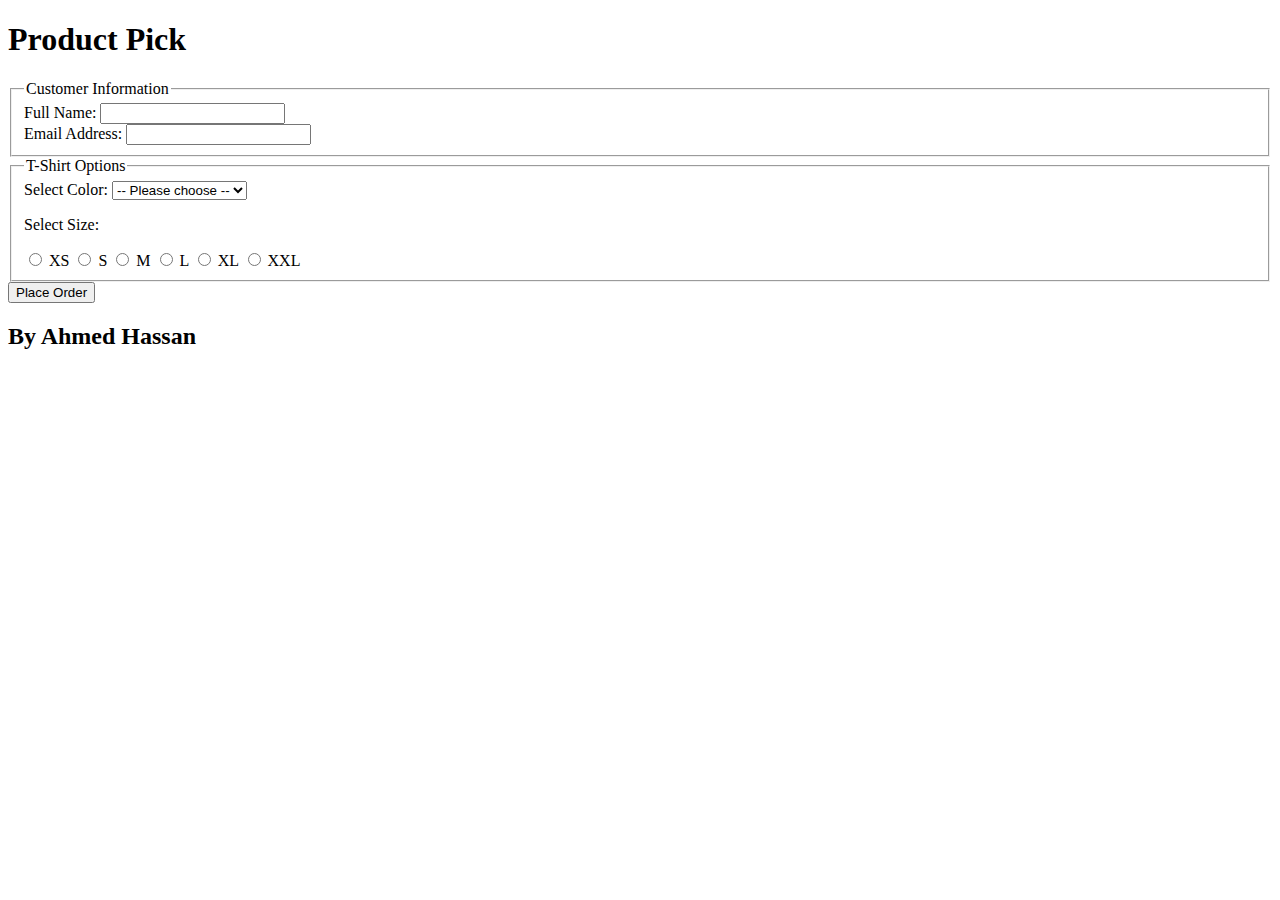
<file: Form-Controls/index.html>
<!DOCTYPE html>
<html lang="en">
  <head>
    <meta charset="utf-8" />
    <meta http-equiv="X-UA-Compatible" content="IE=edge" />
    <title>My form exercise</title>
    <meta name="description" content="" />
    <meta name="viewport" content="width=device-width, initial-scale=1" />
  </head>
  <body>
    <header>
      <h1>Product Pick</h1>
    </header>
    <main>
      <form>
        <!-- 
          Requirements:
          1. Collect customer name (required, min 2 chars)
          2. Collect valid email (required)
          3. Offer 3 color options (required)
          4. Offer 6 size options (required)
          5. All fields required
          6. No form action needed
          7. Semantic HTML
          8. All inputs must have labels
          9. 100% Lighthouse accessibility
        -->
        <fieldset>
          <legend>Customer Information</legend>
          
          <div>
            <label for="name">Full Name:</label>
            <input type="text" id="name" name="name" required minlength="2">
          </div>
          
          <div>
            <label for="email">Email Address:</label>
            <input type="email" id="email" name="email" required>
          </div>
        </fieldset>
        
        <fieldset>
          <legend>T-Shirt Options</legend>
          
          <div>
            <label for="color">Select Color:</label>
            <select id="color" name="color" required>
              <option value="">-- Please choose --</option>
              <option value="red">Red</option>
              <option value="blue">Blue</option>
              <option value="green">Green</option>
            </select>
          </div>
          
          <div>
            <p>Select Size:</p>
            
            <input type="radio" id="xs" name="size" value="XS" required>
            <label for="xs">XS</label>
            
            <input type="radio" id="s" name="size" value="S">
            <label for="s">S</label>
            
            <input type="radio" id="m" name="size" value="M">
            <label for="m">M</label>
            
            <input type="radio" id="l" name="size" value="L">
            <label for="l">L</label>
            
            <input type="radio" id="xl" name="size" value="XL">
            <label for="xl">XL</label>
            
            <input type="radio" id="xxl" name="size" value="XXL">
            <label for="xxl">XXL</label>
          </div>
        </fieldset>
        
        <button type="submit">Place Order</button>
      </form>
    </main>
    <footer>
      <h2>By Ahmed Hassan</h2>
    </footer>
  </body>
</html>
</file>
